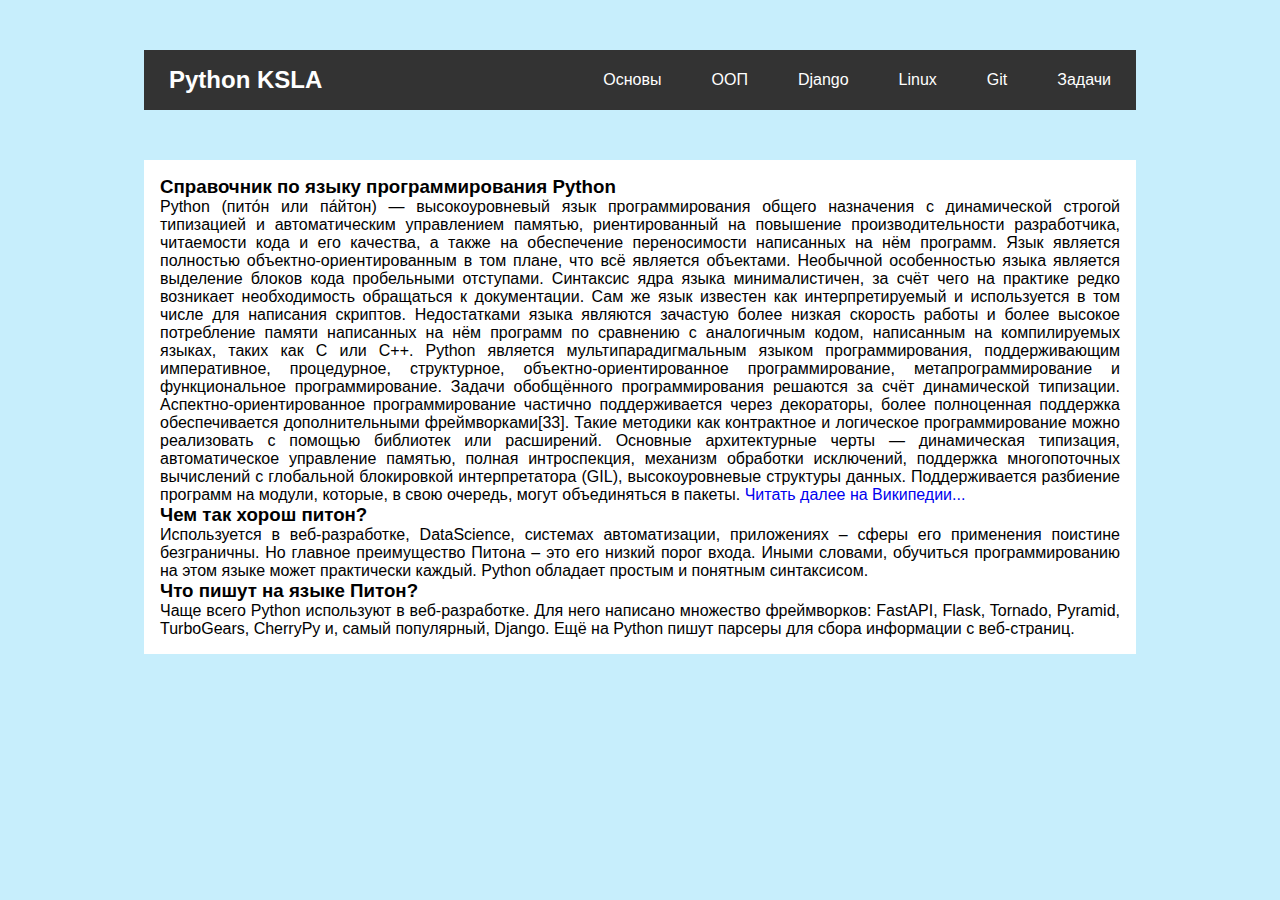
<file: index.html>
<!DOCTYPE html>
<html lang="en">
<head>
    <meta charset="UTF-8">
    <meta http-equiv="X-UA-Compatible" content="IE=edge">
    <meta name="viewport" content="width=device-width, initial-scale=1.0">
    <title>Document</title>
    <link rel="stylesheet" href="style.css">
</head>
<body>
    <div class="wrapper">
        <header class="header">
            <div class="container">
                <div class="header_inner">
                    <div class="header_logo">
                        <a href="index.html">Python KSLA</a>
                    </div>
                    <div class="header_links">
                        <a href="python-basic.html"><button>Основы</button></a>
                        <a href=""><button>ООП</button></a>
                        <a href=""><button>Django</button></a>
                        <a href=""><button>Linux</button></a>
                        <a href=""><button>Git</button></a>
                        <a href=""><button>Задачи</button></a>
                    </div>
                </div>
            </div>
        </header>
        <main class="main">
            <div class="info">
                <h3>Справочник по языку программирования Python</h3>
                <p>Python (пито́н или па́йтон) — высокоуровневый язык программирования общего назначения 
                    с динамической строгой типизацией и автоматическим управлением памятью, 
                    риентированный на повышение производительности разработчика, читаемости кода и 
                    его качества, а также на обеспечение переносимости написанных на нём программ. 
                    Язык является полностью объектно-ориентированным в том плане, что всё является объектами. 
                    Необычной особенностью языка является выделение блоков кода пробельными отступами. 
                    Синтаксис ядра языка минималистичен, за счёт чего на практике редко возникает необходимость 
                    обращаться к документации. Сам же язык известен как интерпретируемый и используется в 
                    том числе для написания скриптов. Недостатками языка являются зачастую более низкая 
                    скорость работы и более высокое потребление памяти написанных на нём программ по сравнению c
                    аналогичным кодом, написанным на компилируемых языках, таких как C или C++.

                    Python является мультипарадигмальным языком программирования, поддерживающим императивное, 
                    процедурное, структурное, объектно-ориентированное программирование, метапрограммирование и 
                    функциональное программирование. Задачи обобщённого программирования решаются за счёт 
                    динамической типизации. Аспектно-ориентированное программирование частично поддерживается 
                    через декораторы, более полноценная поддержка обеспечивается дополнительными фреймворками[33]. 
                    Такие методики как контрактное и логическое программирование можно реализовать c помощью библиотек 
                    или расширений. Основные архитектурные черты — динамическая типизация, автоматическое 
                    управление памятью, полная интроспекция, механизм обработки исключений, поддержка многопоточных 
                    вычислений c глобальной блокировкой интерпретатора (GIL), высокоуровневые структуры данных. 
                    Поддерживается разбиение программ на модули, которые, в свою очередь, могут объединяться в пакеты.
                    <span><a href="https://ru.wikipedia.org/wiki/Python">Читать далее на Википедии...</a></span>
                </p>
                <h3>Чем так хорош питон?</h3>
                <p>Используется в веб-разработке, DataScience, системах автоматизации, 
                    приложениях – сферы его применения поистине безграничны. Но главное преимущество Питона – это 
                    его низкий порог входа. Иными словами, обучиться программированию на этом языке может практически 
                    каждый. Python обладает простым и понятным синтаксисом.
                </p>
                <h3>Что пишут на языке Питон?</h3>
                <p>Чаще всего Python используют в веб-разработке. Для него написано множество фреймворков: FastAPI, 
                    Flask, Tornado, Pyramid, TurboGears, CherryPy и, самый популярный, Django. Ещё на Python пишут 
                    парсеры для сбора информации с веб-страниц.
                </p>
            </div>
        </main>
    </div>
</html>
</file>
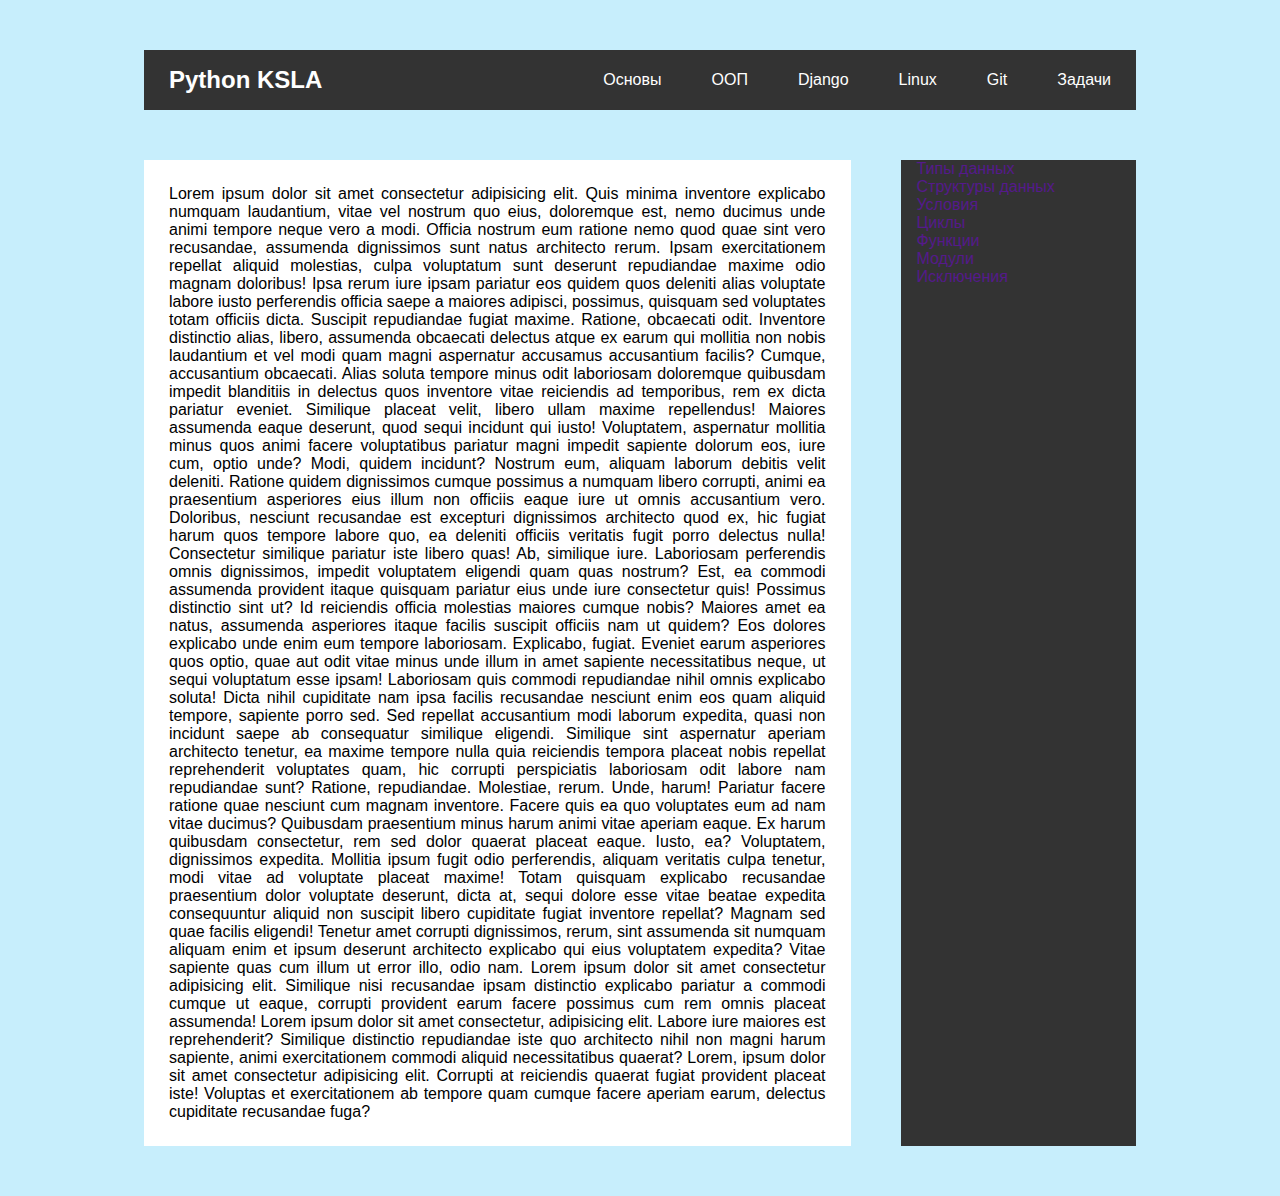
<file: python-basic.html>
<!DOCTYPE html>
<html lang="en">
<head>
    <meta charset="UTF-8">
    <meta http-equiv="X-UA-Compatible" content="IE=edge">
    <meta name="viewport" content="width=device-width, initial-scale=1.0">
    <title>Document</title>
    <link rel="stylesheet" href="style.css">
</head>
<body>
    <div class="wrapper">
        <header class="header">
            <div class="container">
                <div class="header_inner">
                    <div class="header_logo">
                        <a href="index.html">Python KSLA</a>
                    </div>
                    <div class="header_links">
                        <a href="python-basic.html"><button>Основы</button></a>
                        <a href=""><button>ООП</button></a>
                        <a href=""><button>Django</button></a>
                        <a href=""><button>Linux</button></a>
                        <a href=""><button>Git</button></a>
                        <a href=""><button>Задачи</button></a>
                    </div>
                </div>
            </div>
        </header>
        <main class="main">
            <div class="content">
                <div class="content-text">
                    <p>
                        Lorem ipsum dolor sit amet consectetur adipisicing elit. Quis minima inventore explicabo numquam laudantium, vitae vel nostrum quo eius, doloremque est, nemo ducimus unde animi tempore neque vero a modi.
                        Officia nostrum eum ratione nemo quod quae sint vero recusandae, assumenda dignissimos sunt natus architecto rerum. Ipsam exercitationem repellat aliquid molestias, culpa voluptatum sunt deserunt repudiandae maxime odio magnam doloribus!
                        Ipsa rerum iure ipsam pariatur eos quidem quos deleniti alias voluptate labore iusto perferendis officia saepe a maiores adipisci, possimus, quisquam sed voluptates totam officiis dicta. Suscipit repudiandae fugiat maxime.
                        Ratione, obcaecati odit. Inventore distinctio alias, libero, assumenda obcaecati delectus atque ex earum qui mollitia non nobis laudantium et vel modi quam magni aspernatur accusamus accusantium facilis? Cumque, accusantium obcaecati.
                        Alias soluta tempore minus odit laboriosam doloremque quibusdam impedit blanditiis in delectus quos inventore vitae reiciendis ad temporibus, rem ex dicta pariatur eveniet. Similique placeat velit, libero ullam maxime repellendus!
                        Maiores assumenda eaque deserunt, quod sequi incidunt qui iusto! Voluptatem, aspernatur mollitia minus quos animi facere voluptatibus pariatur magni impedit sapiente dolorum eos, iure cum, optio unde? Modi, quidem incidunt?
                        Nostrum eum, aliquam laborum debitis velit deleniti. Ratione quidem dignissimos cumque possimus a numquam libero corrupti, animi ea praesentium asperiores eius illum non officiis eaque iure ut omnis accusantium vero.
                        Doloribus, nesciunt recusandae est excepturi dignissimos architecto quod ex, hic fugiat harum quos tempore labore quo, ea deleniti officiis veritatis fugit porro delectus nulla! Consectetur similique pariatur iste libero quas!
                        Ab, similique iure. Laboriosam perferendis omnis dignissimos, impedit voluptatem eligendi quam quas nostrum? Est, ea commodi assumenda provident itaque quisquam pariatur eius unde iure consectetur quis! Possimus distinctio sint ut?
                        Id reiciendis officia molestias maiores cumque nobis? Maiores amet ea natus, assumenda asperiores itaque facilis suscipit officiis nam ut quidem? Eos dolores explicabo unde enim eum tempore laboriosam. Explicabo, fugiat.
                        Eveniet earum asperiores quos optio, quae aut odit vitae minus unde illum in amet sapiente necessitatibus neque, ut sequi voluptatum esse ipsam! Laboriosam quis commodi repudiandae nihil omnis explicabo soluta!
                        Dicta nihil cupiditate nam ipsa facilis recusandae nesciunt enim eos quam aliquid tempore, sapiente porro sed. Sed repellat accusantium modi laborum expedita, quasi non incidunt saepe ab consequatur similique eligendi.
                        Similique sint aspernatur aperiam architecto tenetur, ea maxime tempore nulla quia reiciendis tempora placeat nobis repellat reprehenderit voluptates quam, hic corrupti perspiciatis laboriosam odit labore nam repudiandae sunt? Ratione, repudiandae.
                        Molestiae, rerum. Unde, harum! Pariatur facere ratione quae nesciunt cum magnam inventore. Facere quis ea quo voluptates eum ad nam vitae ducimus? Quibusdam praesentium minus harum animi vitae aperiam eaque.
                        Ex harum quibusdam consectetur, rem sed dolor quaerat placeat eaque. Iusto, ea? Voluptatem, dignissimos expedita. Mollitia ipsum fugit odio perferendis, aliquam veritatis culpa tenetur, modi vitae ad voluptate placeat maxime!
                        Totam quisquam explicabo recusandae praesentium dolor voluptate deserunt, dicta at, sequi dolore esse vitae beatae expedita consequuntur aliquid non suscipit libero cupiditate fugiat inventore repellat? Magnam sed quae facilis eligendi!
                        Tenetur amet corrupti dignissimos, rerum, sint assumenda sit numquam aliquam enim et ipsum deserunt architecto explicabo qui eius voluptatem expedita? Vitae sapiente quas cum illum ut error illo, odio nam.
                        Lorem ipsum dolor sit amet consectetur adipisicing elit. Similique nisi recusandae ipsam distinctio explicabo pariatur a commodi cumque ut eaque, corrupti provident earum facere possimus cum rem omnis placeat assumenda!
                        Lorem ipsum dolor sit amet consectetur, adipisicing elit. Labore iure maiores est reprehenderit? Similique distinctio repudiandae iste quo architecto nihil non magni harum sapiente, animi exercitationem commodi aliquid necessitatibus quaerat?
                        Lorem, ipsum dolor sit amet consectetur adipisicing elit. Corrupti at reiciendis quaerat fugiat provident placeat iste! Voluptas et exercitationem ab tempore quam cumque facere aperiam earum, delectus cupiditate recusandae fuga?
                    </p>
                </div>
                <div class="sidebar">
                    <ul>
                        <li><a href="">Типы данных</a></li>
                        <li><a href="">Структуры данных</a></li>
                        <li><a href="">Условия</a></li>
                        <li><a href="">Циклы</a></li>
                        <li><a href="">Функции</a></li>
                        <li><a href="">Модули</a></li>
                        <li><a href="">Исключения</a></li>
                    </ul>
                </div>
            </div> 
        </main>
    </div>
</body>
</html>
</file>
<file: style.css>
* {
    margin: 0;
    padding: 0;
    box-sizing: border-box;
    font-family: 'Franklin Gothic Medium', 'Arial Narrow', Arial, sans-serif;
}

body {
    background-color: rgb(199, 238, 252);
}

a {
    text-decoration: none;
    cursor: pointer;
}

button {
    background: none;
    border: none;
    font-size: 16px;
    cursor: pointer;
}


.wrapper {
    max-width: 80%;
    margin-right: auto;
    margin-left: auto;
    padding-right: 16px;
    padding-left: 16px; 
}

.header {
    background-color: rgb(51, 51, 51);
    margin-top: 50px;
}

.header_inner {
    display: grid;
    grid-template-columns: 1fr 1fr;
}

.header_logo {
    height: 60px;
    display: flex;
    justify-content: flex-start;
    align-items: center;
    padding-left: 25px;
}

.header_logo a {
    color: white;
    font-size: 24px;
    font-weight: 600;
}

.header_links {
    height: 60px;
    display: flex;
    justify-content: flex-end;
    align-items: center;
}

.header_links a {
    height: 100%;
    display: flex;
    justify-content: center;
    padding-left: 25px;
    padding-right: 25px;
    color: white;
}

.header_links button {
    color: white;
}

.header_links a:hover {
    background-color: rgb(64, 115, 192);
}

.info {
    margin-top: 50px;
    margin-bottom: 50px;
    padding: 16px;
    background-color: white;
    text-align: justify;
}

/* ----- */

.content {
    display: grid;
    grid-template-columns: 3fr 1fr;
    gap: 50px;
    margin-top: 50px;
    margin-bottom: 50px;
}

.content-text {
    padding: 25px;
    background-color: white;
    text-align: justify;
}

.sidebar {
    /* padding: 16px; */
    background-color: rgb(51, 51, 51);
}

.sidebar li {
    list-style-type: none;
}

.sidebar a {
    height: 25px;
    padding: 16px;
}

.sidebar li:hover {
    background-color: rgb(64, 115, 192);
}

.sidebar button {
    color: white;
    margin-bottom: 10px;
    /* width: 100%; */
}
</file>
